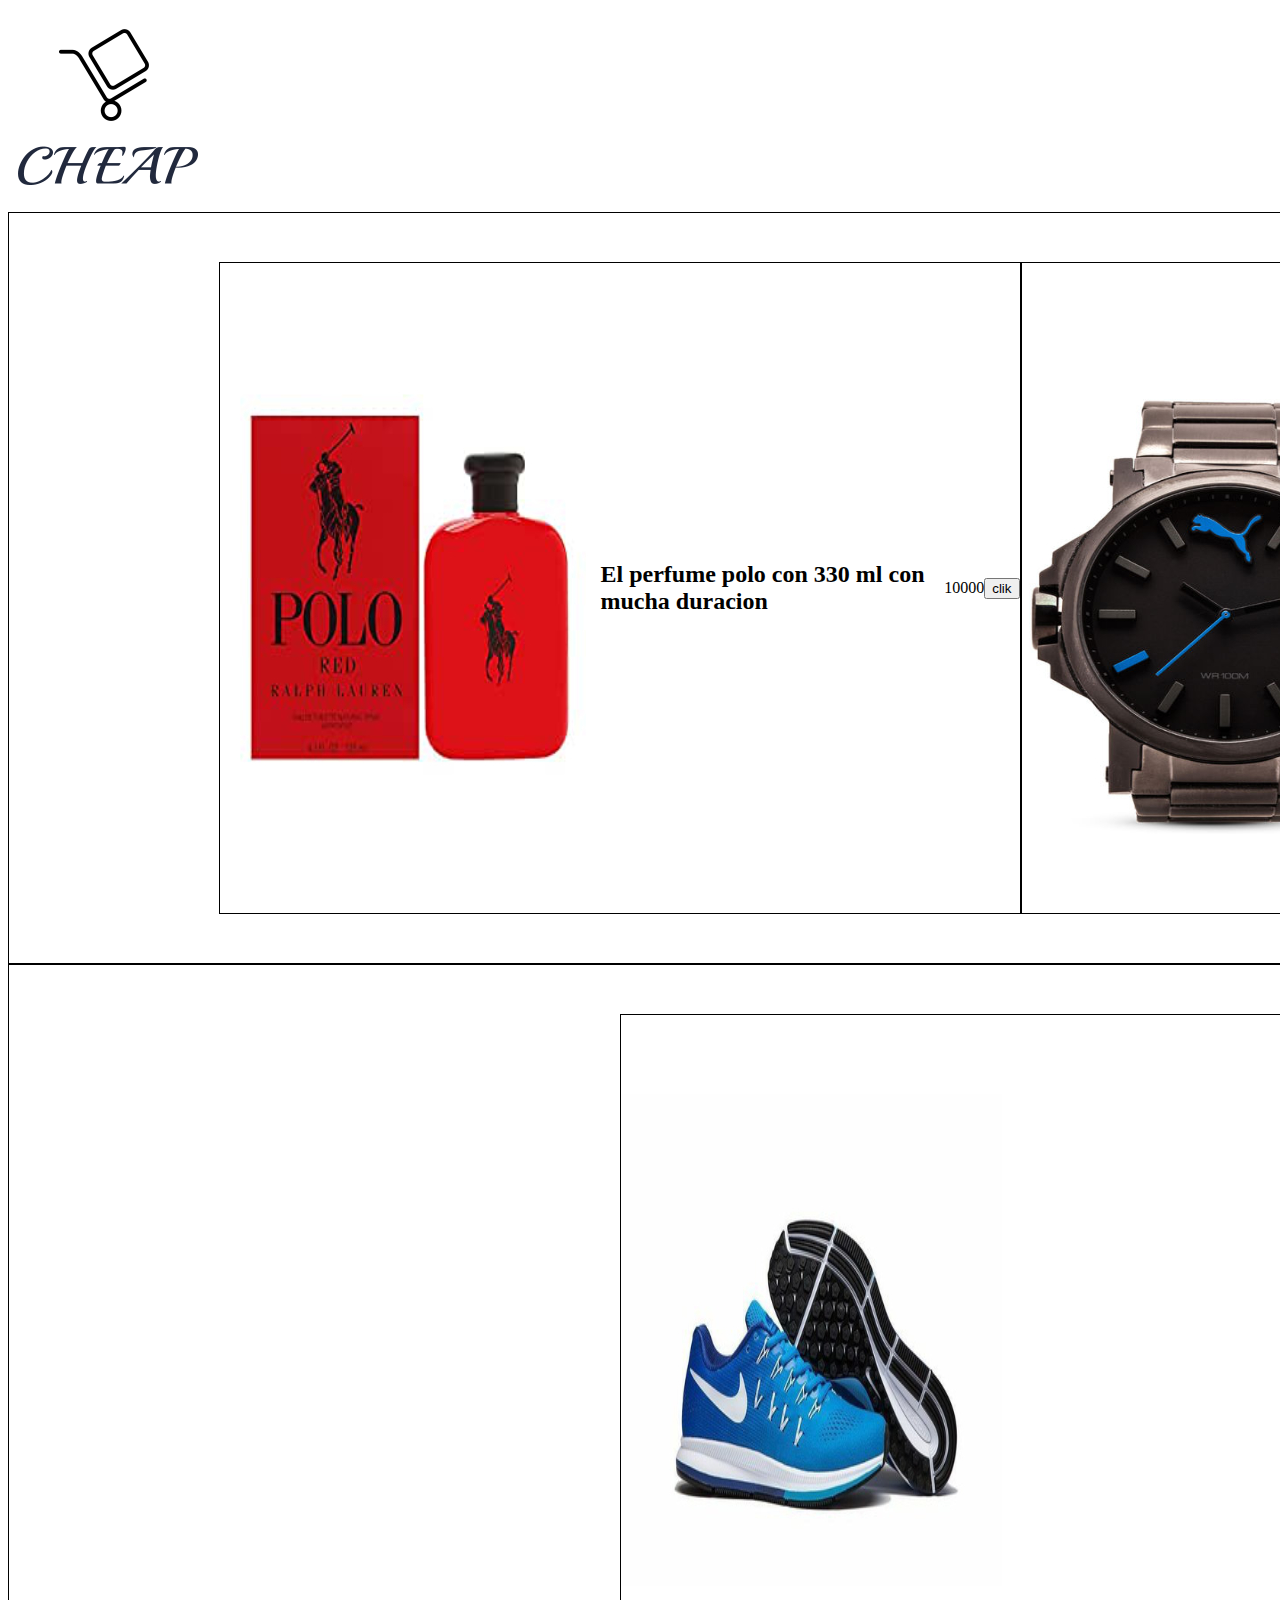
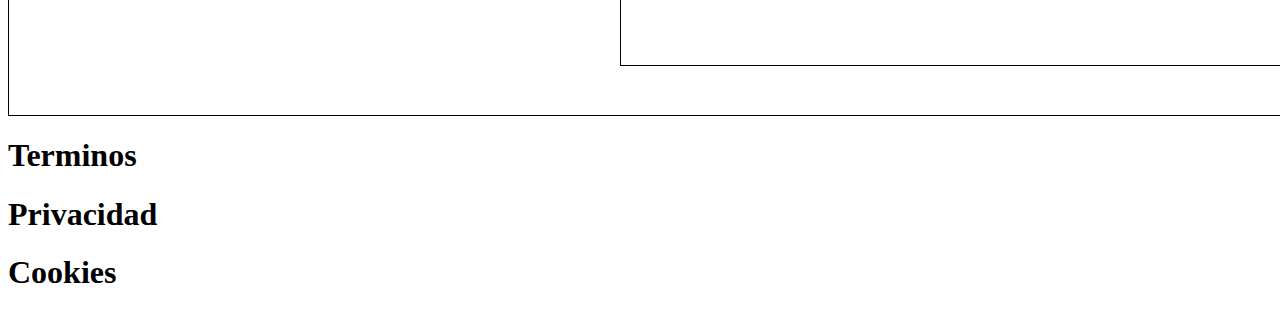
<file: Proyecto_final/index.html>
<!DOCTYPE html>
<html>
<head>
	<title>GREAP</title>
	<link rel="stylesheet" type="text/css" href="Stilo/estilo.css">
	
</head>
<body id="body">
	<script src="js/logica.js"></script>
	<header id="header">
		<img src="img/LOGO.png">
		<span id="cantidad"></span>
		
	</header>

	<SECTION class="caja">
		<nav id="polo">
			<img src="img/perfumes_polo.jpg">
			<h2>El perfume polo con 330 ml
			con mucha duracion</h2>
			<span>10000</span>
			<button id="btn">clik</button>
		</nav>

		<nav id="reloj">
			<img src="img/reloj_puma.jpg">		
		</nav>
		<nav id="reme">
			<img src="img/reme_adidas.jpg">
		</nav>
	</SECTION>

	<SECTION class="caja2">
		<nav id="sport">
			<img src="img/sport.jpg">	
		</nav>
		<nav id="reme2">
			<img src="img/reme.jpg">	
		</nav>	
	</SECTION>

	<footer>
		<h1>Terminos</h1>
		<h1>Privacidad</h1>
		<h1>Cookies</h1>
	</footer>
</body>
</html>
</file>
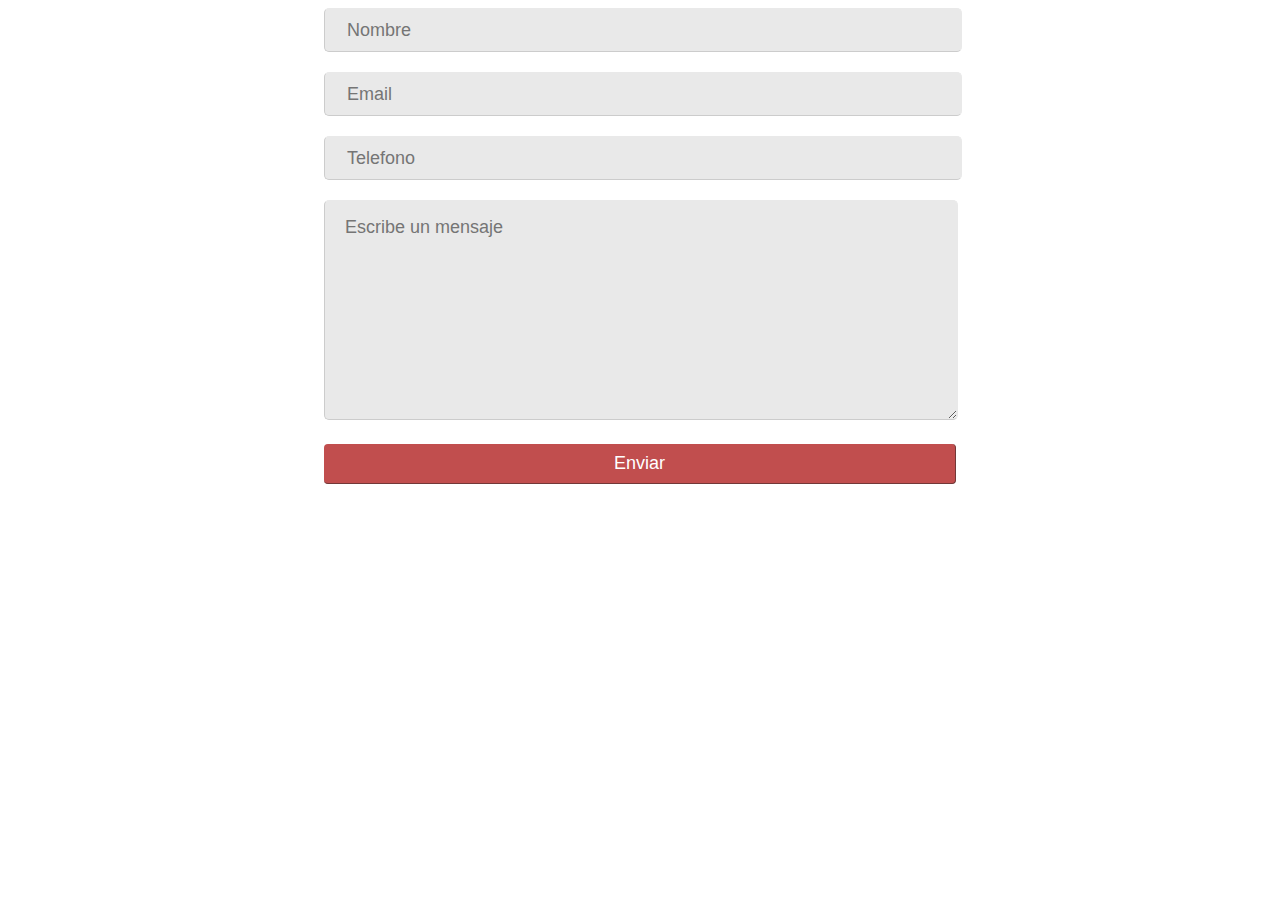
<file: Tarea_4/Fomulario 1/index.html>
<!DOCTYPE html>
<html>
<head>
  <title>Formulario 1</title>
  <link rel="stylesheet" type="text/css" href="css/styles.css">
</head>
<body>
<div class="container">
  <form action="#" class="form-contact" method="post" tabindex="1">
    <input type="text" class="form-contact-input" name="nome" placeholder="Nombre" required />
    <input type="email" class="form-contact-input" name="email" placeholder="Email" required />
    <input type="tel" class="form-contact-input" name="tel" placeholder="Telefono" />
    <textarea class="form-contact-textarea" name="conteudo" placeholder="Escribe un mensaje" required></textarea>
    <button type="submit" class="form-contact-button">Enviar</button>
  </form>
</div>

</body>
</html>
</file>
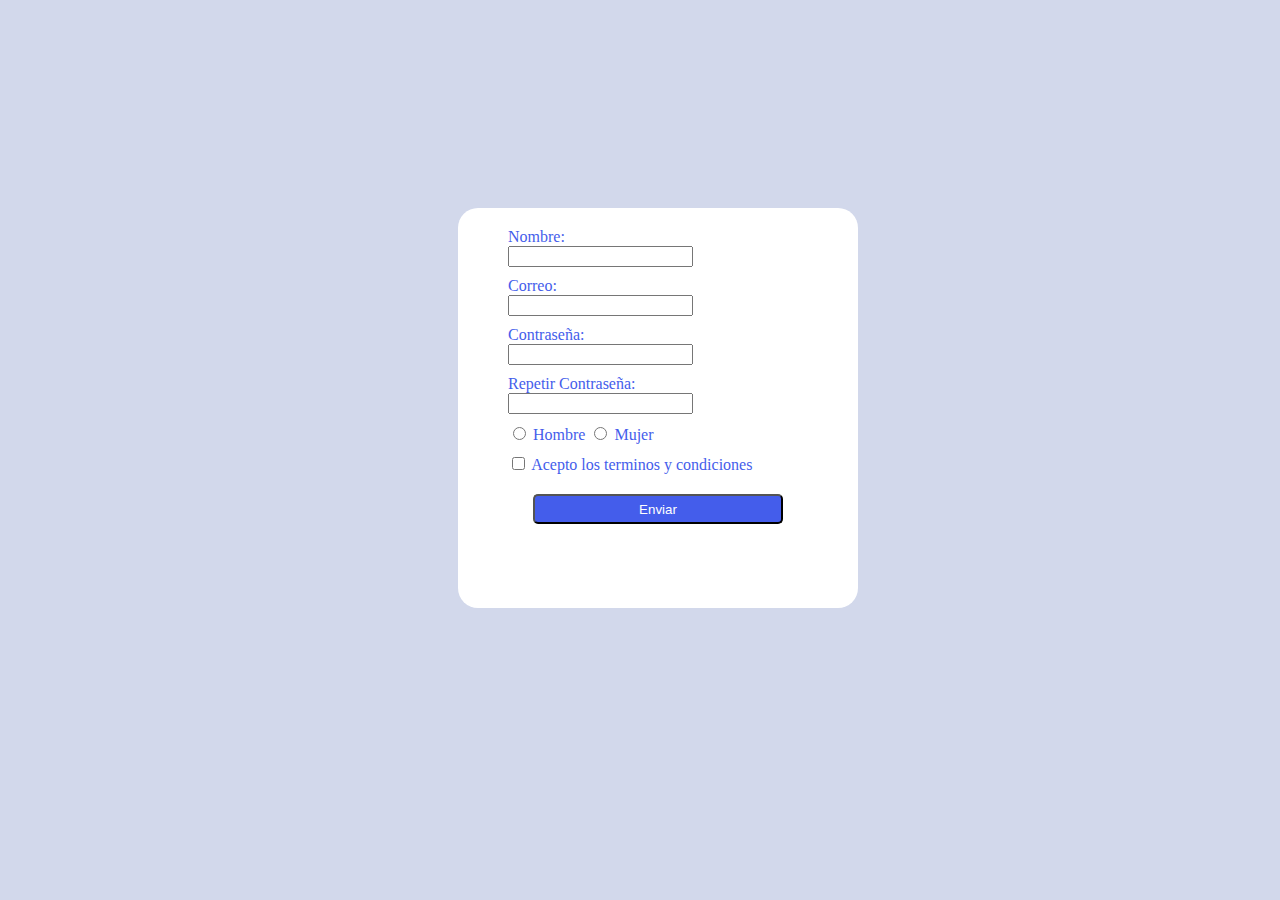
<file: Tarea_4/Fomulario 2/index.html>
<!DOCTYPE html>
<html>
<head>
  <title>Formulario 2</title>
  <link rel="stylesheet" type="text/css" href="css/styles.css">
</head>
<body id="body">
	<div class="contenedor-form">
		<div class="wrap">	
			<form action="" class="formulario" name="formulario_registro" method="get">
				<div class="Principal">
					<div class="input-group1">
						<label class="label" for="nombre">Nombre:</label>
						<br>
						<input type="text" id="nombre" name="nombre">
					</div>
					<div class="input-group2">
						<label class="label" for="email">Correo:</label>
						<br>
						<input type="email" id="email" name="email">
					</div>
					<div class="input-group3">
						<label class="label" for="pass">Contraseña:</label>
						<br>
						<input type="password" id="pass" name="pass">
					</div>
					<div class="input-group4">
						<label class="label" for="pass2">Repetir Contraseña:</label>
						<br>
						<input type="password" id="pass2" name="pass2">
					</div>
					<div class="input-group-radio">
						<input type="radio" name="sexo" id="hombre" value="Hombre">
						<label for="hombre">Hombre</label>

						<input type="radio" name="sexo" id="mujer" value="Mujer">
						<label for="mujer">Mujer</label>
					</div>
					<div class="input-group-checkbox">
						<input type="checkbox" name="terminos" id="terminos" value="true">
						<label for="terminos">Acepto los terminos y condiciones</label>
					</div>
					<input type="submit" id="btn-submit" value="Enviar">
				</div>
			</form>
		</div>
	</div>

</body>
</html>
</file>
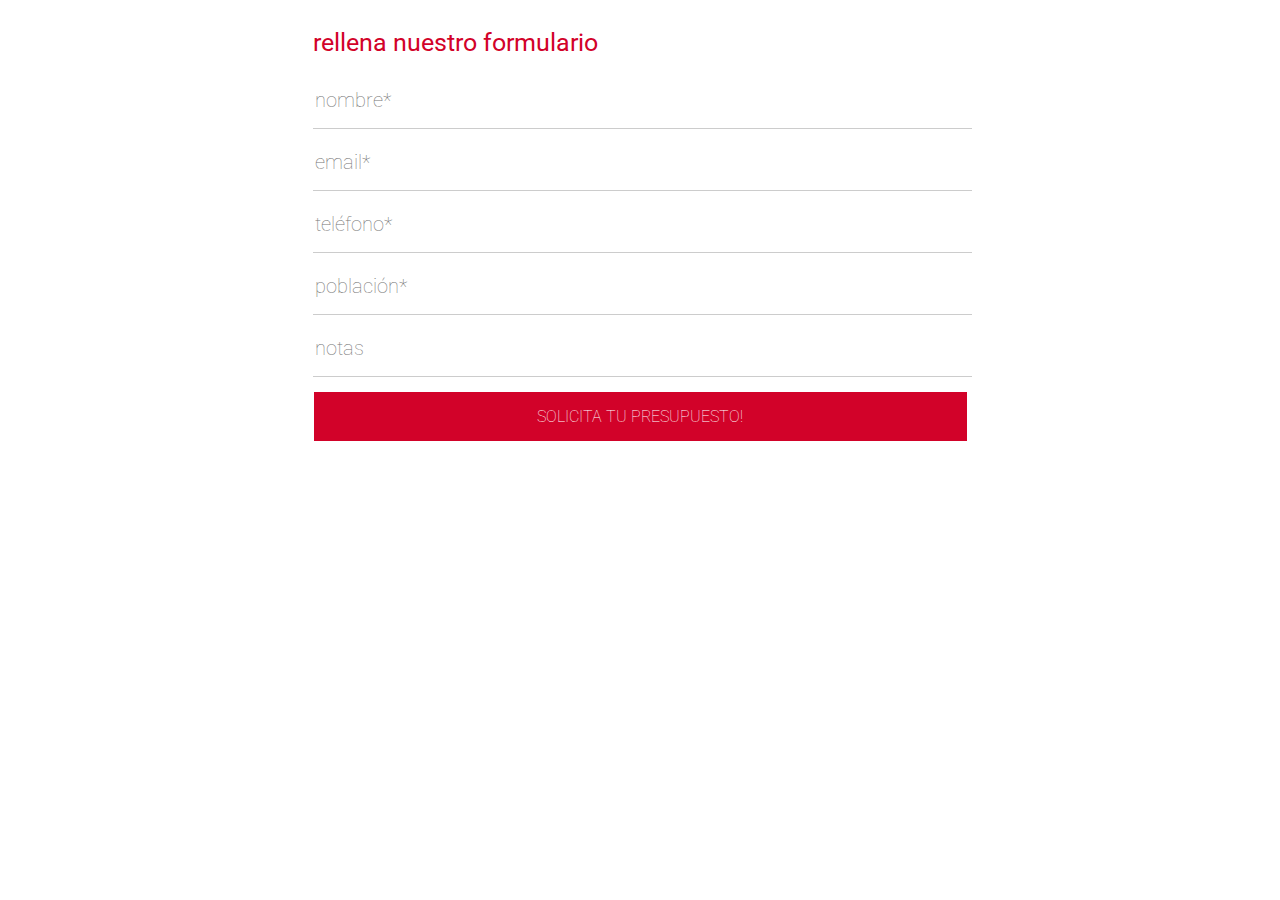
<file: Tarea_4/Fomulario 3/index.html>
<!DOCTYPE html>
<html>
<head>
  <title>Formulario 3</title>
  <link rel="stylesheet" type="text/css" href="css/styles.css">
  
  <link href='https://fonts.googleapis.com/css?family=Roboto:400,100' rel='stylesheet'/>
  <link href='https://fonts.googleapis.com/icon?family=Material+Icons' rel='stylesheet'/>

  <meta http-equiv="Content-Type" content="text/html; charset=utf-8" />
</head>
<body>
<center>

<form id="" action="#">
	<table style="text-align:left; " cellpadding="2" cellspacing="0" border="0" >
		<tr><br/>
		<td style="" colspan="2">
		<span style=" font-family:Roboto; font-size:25px; font-weight:100; color:#D20229;"><b>rellena nuestro formulario</b></span>
		</td>
		</tr><tr valign="top" > 
		 
		</td><td id="" style=""><input   class="boxcontact2" placeholder="nombre*" size="55"</td>
		</tr><tr valign="top" > 
		 
		</td><td id="" style=""><input  class="boxcontact2"  placeholder="email*" size="55" </td>
		</tr><tr valign="top" > 
		 
		</td><td id="" style=""><input class="boxcontact2" placeholder="teléfono*" size="55" </td>
		</tr><tr valign="top" > 
		 
		</td><td id="" style=""><input class="boxcontact2" placeholder="población*" size="55" </td>
		</tr><tr valign="top" > 
		 
		</td><td id="" style=""><input class="boxcontact2" placeholder="notas"size="55"</td>
		</tr><tr><td colspan="2" align="left">

		<input type="submit" value="SOLICITA TU PRESUPUESTO!" class="boton-formulario" />
		</td></tr>
	</table>
</form>
</center>

</body>
</html>
</file>
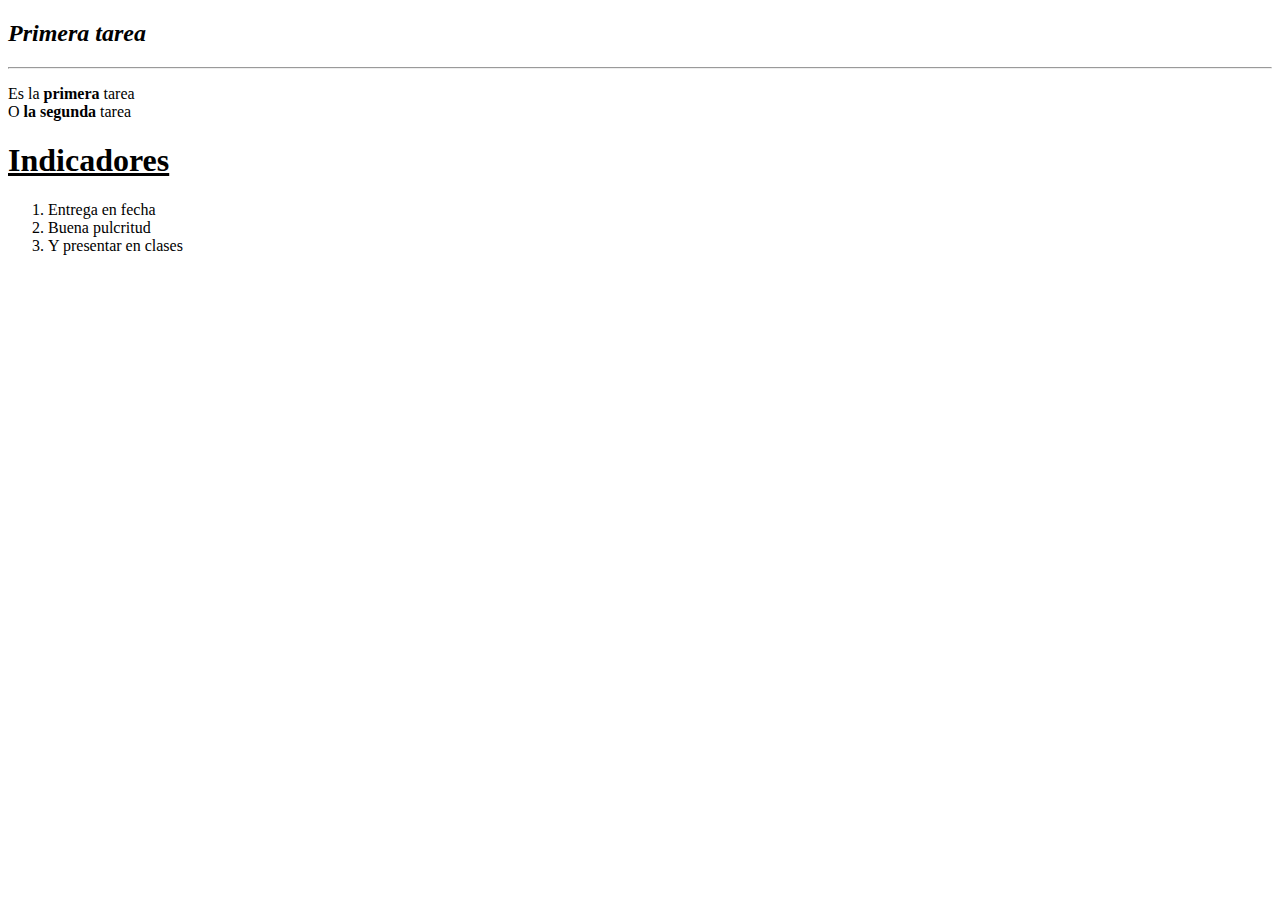
<file: Tarea_1/tarea_1.html>
<!DOCTYPE html>
<html lang="en">
<head>
	<meta charset="UTF-8">
	<meta name="viewport" content="width=device-width, initial-scale=1.0">
	<title>TAREA</title>
</head>
<body>
	<section>
	<h2><i>Primera tarea</i></h2>
	<hr>
	<p>Es la <b>primera</b> tarea <br> O <b>la segunda</b> tarea</p>

	<H1><u>Indicadores</u></h1>
	<ol>
		<li>Entrega en fecha</li>
		<li>Buena pulcritud</li>
		<li>Y presentar en clases</li>   
	</ol>
	</hr>
	</section>
	
</body>
</html>
</file>
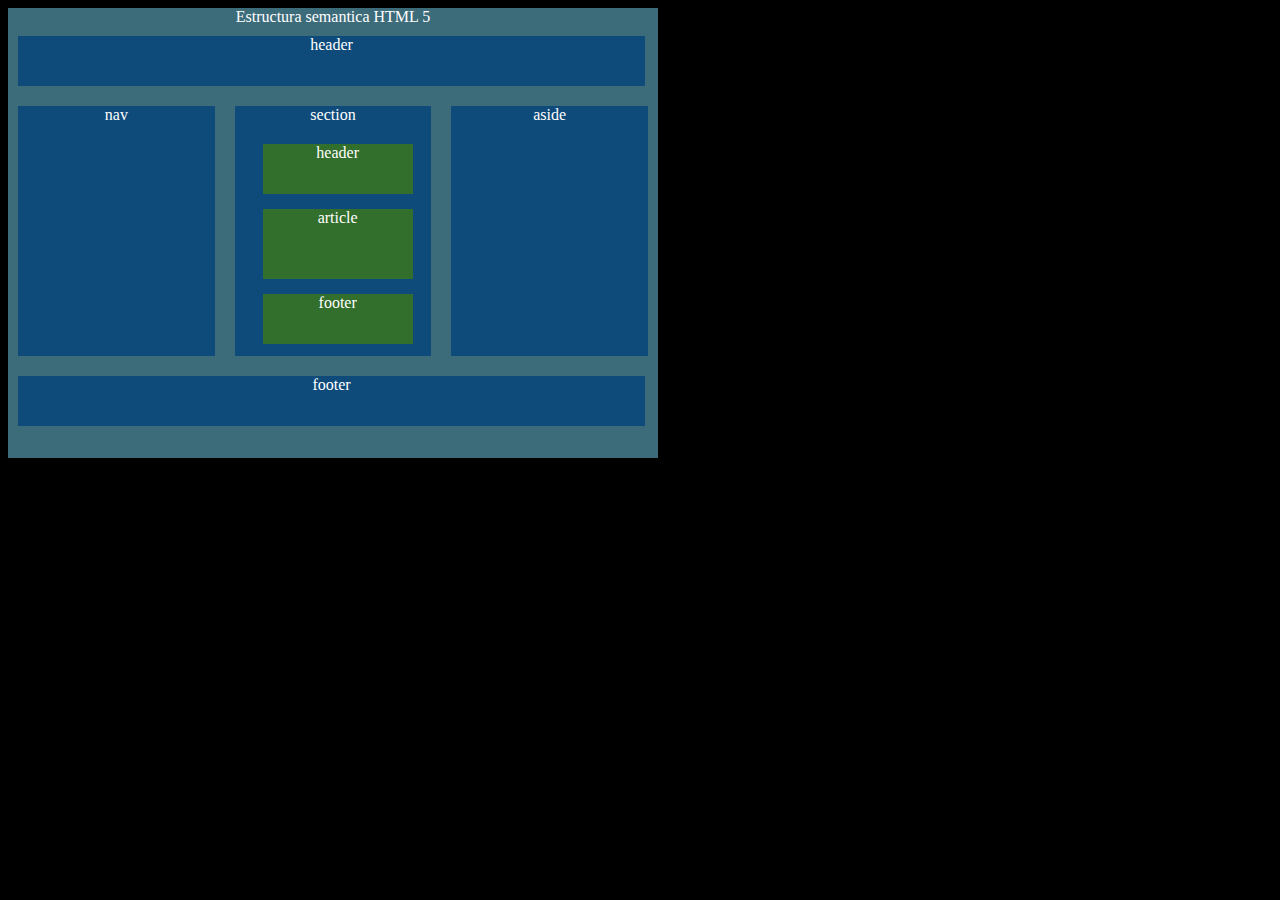
<file: tarea_2/tarea_2.html>
<!DOCTYPE html>
<html lang="en">
<head>
	<meta charset="UTF-8">
	<meta name="viewport" content="width=device-width, initial-scale=1.0">
	<title>TAREA</title>
	<link rel="stylesheet" type="text/css" href="css/tarea_css_2.css">
</head>
<body id="body">

	<div class="Principal">
		<header Class="titulo"> Estructura semantica HTML 5 </header>

		<header class="hea"> header </header>

		<div class="pri">
			<nav> nav </nav>
			<section> 
				section 
				<div>
					<header> header </header>
					<article> article </article>
					<footer> footer </footer>
				</div>
			</section>
			<aside> aside </aside>
		</div>	

		<footer class="foo"> footer </footer>

	</div>
	
</body>
</html>
</file>
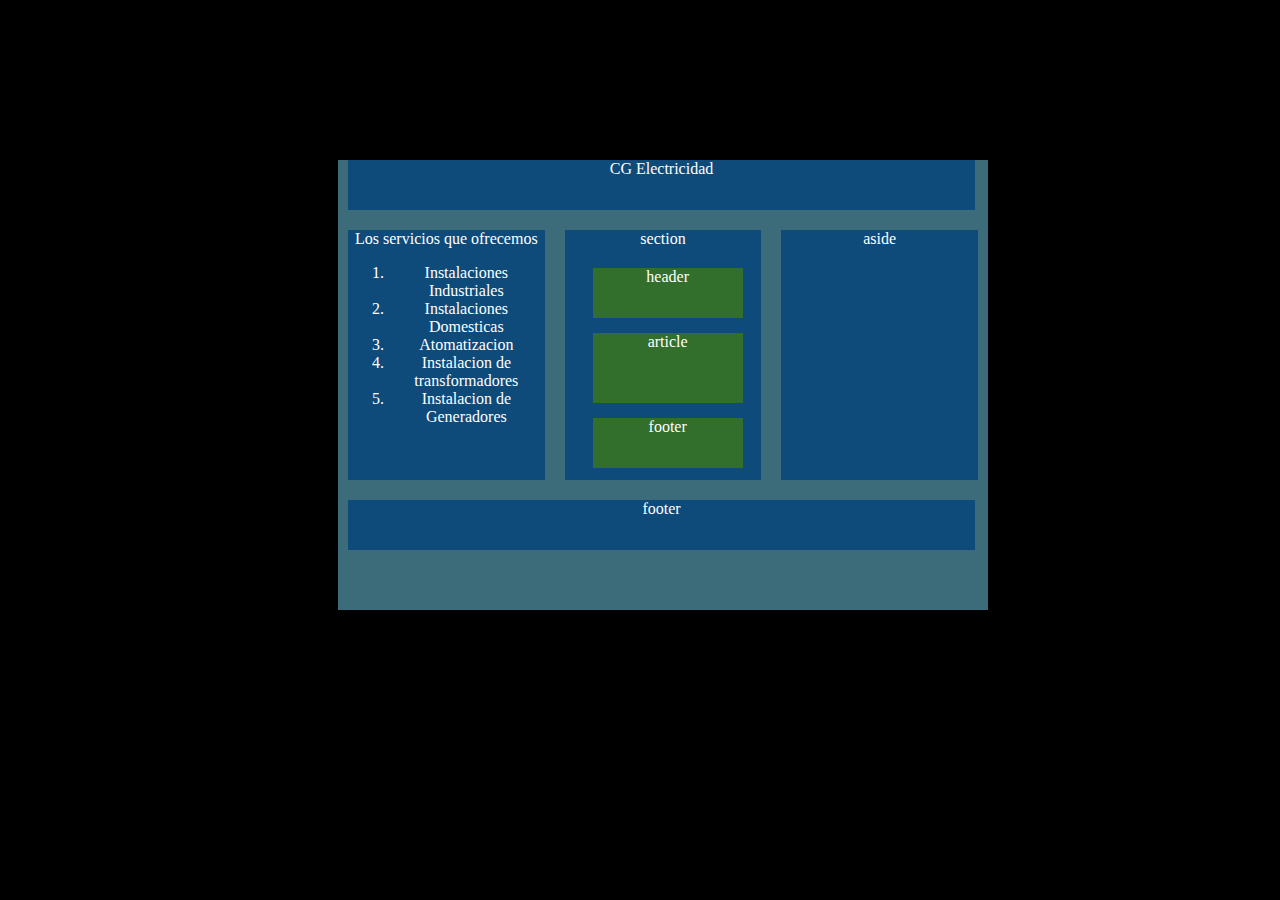
<file: tarea_3/tarea_3.html>
<!DOCTYPE html>
<html lang="en">
<head>
	<meta charset="UTF-8">
	<meta name="viewport" content="width=device-width, initial-scale=1.0">
	<title>TAREA</title>
	<link rel="stylesheet" type="text/css" href="css/tarea_css_3.css">
</head>
<body id="body">

	<div class="Principal">
		

		<header class="hea"> CG Electricidad </header>

		<div class="pri">
			<nav> Los servicios que ofrecemos 
				<ol>
				  <li>Instalaciones Industriales</li>
				  <li>Instalaciones Domesticas</li>
				  <li>Atomatizacion</li>
				  <li>Instalacion de transformadores</li>
				  <li>Instalacion de Generadores </li>
				</ol>
			 </nav>
			<section> 
				section 
				<div>
					<header> header </header>
					<article> article </article>
					<footer> footer </footer>
				</div>
			</section>
			<aside> aside </aside>
		</div>	

		<footer class="foo"> footer </footer>

	</div>
	
</body>
</html>
</file>
<file: Proyecto_final/Stilo/estilo.css>
#body{
	background-color: white;

}


.ada{
  color: red;
}


.caja{
  width: 2825px;
  height: 750px;
  border: 1px solid black; 
  display: flex;
  align-items: center;
  justify-content: center;
}

#polo {
  width: 800px;
  height: 650px;
  border: 1px solid black; 
  display: flex;
  align-items: center;
}

#reloj {
  width: 800px;
  height: 650px;
  border: 1px solid black; 
  display: flex;
  align-items: center;

}

#reme {
  width: 800px;
  height: 650px;
  border: 1px solid black; 
  display: flex;
  align-items: center;
}




.caja2{
  width: 2825px;
  height: 750px;
  border: 1px solid black; 
  /**
*es para hacer que las cajas sean flexibles
*/
  display: flex;
  align-items: center;
 /**
*es para poder centrar todas las cajas
*/
  justify-content: center;
}

#sport {
  width: 800px;
  height: 650px;
  border: 1px solid black; 
  display: flex;
  align-items: center;
}

/**
*codigo no usado todavia
*/
#reloj {
  width: 800px;
  height: 650px;
  border: 1px solid black; 
  display: flex;
  align-items: center;

}

#reme2 {
  width: 800px;
  height: 650px;
  border: 1px solid black; 
  display: flex;
  align-items: center;
}
</file>
<file: Tarea_4/Fomulario 1/css/styles.css>
.container {
  width: 50%;
  margin: 0 auto;
}

.form-contact {
  width: 100%;
  font-family: "Arial", Times, serif;
}

.form-contact-input {
  width: 100%;
  color: #292929;
  font-size: 18px;
  background-color: #E9E9E9;
  border: 1px solid #E9E9E9;
  -moz-border-radius: 5px;
  -webkit-border-radius: 5px;
  border-radius: 5px;
  height: 40px;
  margin-bottom: 20px;
  border-bottom: 1px solid #ccc;
  border-left: 1px solid #ccc;
  text-indent: 20px;
}

.form-contact-textarea {
  width: 100%;
  color: #292929;
  font-size: 18px;
  background-color: #E9E9E9;
  border: 1px solid #E9E9E9;
  -moz-border-radius: 5px;
  -webkit-border-radius: 5px;
  border-radius: 5px;
  height: 200px;
  margin-bottom: 20px;
  border-bottom: 1px solid #ccc;
  border-left: 1px solid #ccc;
  text-indent: 20px;
  padding-top: 16px;
  padding-left: 0;
  padding-right: 0;
  font-family: "Arial", Times, serif;
}

.form-contact-button {
  width: 100%;
  font-size: 18px;
  border-radius: 4px;
  color: #fff;
  height: 40px;
  opacity: .8;
  margin-bottom: 20px;
  cursor: pointer;
  background: #B22222;
  display: block;
  border: none;
  border-bottom: 1px solid #500707;
  border-right: 1px solid #500707;
  transition: 1s;
}

.form-contact-button:hover {
  opacity: 1;
}
</file>
<file: Tarea_4/Fomulario 2/css/styles.css>
#body{
	background-color: #D2D8EB;
	color: #445DEB;
}

.Principal{
	
	position: relative;
    top: 200px;
    left: 450px;
	/* Altura */
	height: 400px;
	/* Anchor */
	width: 400px;
	background-color: white;
	border-radius: 20px;
}

#btn-submit{
	position: relative;
    top: 90px;
    left: 75px;
	background-color: #445DEB;
  	border-radius: 5px;
  	width: 250px;
    height: 30px;
    color: white;

}

.label{
	width  : 740px;
    height : 498px;
    margin : 0 auto;
} 

.input-group1{
	position: relative;
    top: 20px;
    left: 50px;
}
.input-group2{
	position: relative;
    top: 30px;
    left: 50px;
}
.input-group3{
	position: relative;
    top: 40px;
    left: 50px;
}
.input-group4{
	position: relative;
    top: 50px;
    left: 50px;
}
.input-group-checkbox{
	position: relative;
    top: 70px;
    left: 50px;
}
.input-group-radio{
	position: relative;
    top: 60px;
    left: 50px;
}
</file>
<file: Tarea_4/Fomulario 3/css/styles.css>
.boxcontact2
{
position: relative;
margin: 0 auto;
top: 10px;
width: 100%;
height: 55px;
border: none;
border-bottom: 1px solid #cccccc;
background-color: #ffffff;
font-size: 20px;
font-family:Roboto;
font-weight: 100;
color: #0364AB;
}

.boton-formulario
{
position: relative;
top: 20px;
width:100%;
margin: 0px;
background-color: #D20229;
padding: 15px 15px 15px 15px;
border: solid 1px #ffffff;
font-size: 16px;
font-family:Roboto;
font-weight:100;
color:white;
}

.boton-formulario:hover
{
background-color: #004265;
border: solid 1px #ffffff;
color: #ffffff;
cursor: pointer;
}
</file>
<file: tarea_2/css/tarea_css_2.css>
#body {
  background-color: black;
  /* familia tipografica */
  font-family: 'calibri';
  /* color */
  color: white;
  /* para centrar la lettra */
  text-align: center;
}

.Principal {

	/* Altura */
	height: 450px;
	/* Anchor */
	width: 650px;
	/* Para alinear las cosas */
  	align-items: flex-start;
  	/* Color */
    background-color: #3C6B7A;
    
}

.hea{
		/* Altura */
	height: 50px;
	/* Anchor */
	width: 627px;
	/* Para alinear las cosas */
  	align-items: flex-start;
  	/* Color */
    background-color: #0E4B7A;
    /* el margen entre dos elementos  */
 	margin: 10px;
}


.pri {
	/* Es para ordenar en cuadros  */
	display: flex;
}


.pri nav{

	/* Altura */
	height: 250px;
	/* Anchor */
	width: 200px;
	/* Para alinear las cosas */
  	align-items: flex-start;
  	/* Color */
    background-color: #0E4B7A;
    /* el margen entre dos elementos  */
 	margin: 10px;
}




.pri section{
		/* Altura */
	height: 250px;
	/* Anchor */
	width: 200px;
	/* Para alinear las cosas */
  	align-items: flex-start;
  	/* Color */
    background-color: #0E4B7A;
    /* el margen entre dos elementos  */
 	margin: 10px;


}

.pri aside{
		/* Altura */
	height: 250px;
	/* Anchor */
	width: 200px;
	/* Para alinear las cosas */
  	align-items: center;
  	/* Color */
    background-color: #0E4B7A;
    /* el margen entre dos elementos  */
 	margin: 10px;
}


.pri header{
		/* Altura */
	height: 50px;
	/* Anchor */
	width: 150px;
	/* Para alinear las cosas */
  	align-items: flex-start;
  	/* Color */
    background-color: #326E2C;
    /* el margen entre dos elementos  */
 	margin: 10px;

 	position: relative;
    top: 10px;
    left: 18px;
}

.pri article{
		/* Altura */
	height: 70px;
	/* Anchor */
	width: 150px;
	/* Para alinear las cosas */
  	align-items: flex-start;
  	/* Color */
    background-color: #326E2C;
    /* el margen entre dos elementos  */
 	margin: 10px;

 	position: relative;
    top: 15px;
    left: 18px;
}

.pri footer{
		/* Altura */
	height: 50px;
	/* Anchor */
	width: 150px;
	/* Para alinear las cosas */
  	align-items: flex-start;
  	/* Color */
    background-color: #326E2C;
    /* el margen entre dos elementos  */
 	margin: 10px;

 	position: relative;
    top: 20px;
    left: 18px;

}








.foo{
		/* Altura */
	height: 50px;
	/* Anchor */
	width: 627px;
	/* Para alinear las cosas */
  	align-items: flex-start;
  	/* Color */
    background-color: #0E4B7A;
    /* el margen entre dos elementos  */
 	margin: 10px;
}
</file>
<file: tarea_3/css/tarea_css_3.css>
#body {
  background-color: black;
  /* familia tipografica */
  font-family: 'calibri';
  /* color */
  color: white;
  /* para centrar la lettra */
  text-align: center;
}

.Principal {

	/* Altura */
	height: 450px;
	/* Anchor */
	width: 650px;
	/* Para alinear las cosas */
  	align-items: flex-start;
  	/* Color */
    background-color: #3C6B7A;

    position: relative;
    top: 150px;
    left: 330px;
    
}

.hea{
		/* Altura */
	height: 50px;
	/* Anchor */
	width: 627px;
	/* Para alinear las cosas */
  	align-items: flex-start;
  	/* Color */
    background-color: #0E4B7A;
    /* el margen entre dos elementos  */
 	margin: 10px;
}


.pri {
	/* Es para ordenar en cuadros  */
	display: flex;
}


.pri nav{

	/* Altura */
	height: 250px;
	/* Anchor */
	width: 200px;
	/* Para alinear las cosas */
  	align-items: flex-start;
  	/* Color */
    background-color: #0E4B7A;
    /* el margen entre dos elementos  */
 	margin: 10px;
}




.pri section{
		/* Altura */
	height: 250px;
	/* Anchor */
	width: 200px;
	/* Para alinear las cosas */
  	align-items: flex-start;
  	/* Color */
    background-color: #0E4B7A;
    /* el margen entre dos elementos  */
 	margin: 10px;


}

.pri aside{
		/* Altura */
	height: 250px;
	/* Anchor */
	width: 200px;
	/* Para alinear las cosas */
  	align-items: center;
  	/* Color */
    background-color: #0E4B7A;
    /* el margen entre dos elementos  */
 	margin: 10px;
}


.pri header{
		/* Altura */
	height: 50px;
	/* Anchor */
	width: 150px;
	/* Para alinear las cosas */
  	align-items: flex-start;
  	/* Color */
    background-color: #326E2C;
    /* el margen entre dos elementos  */
 	margin: 10px;

 	position: relative;
    top: 10px;
    left: 18px;
}

.pri article{
		/* Altura */
	height: 70px;
	/* Anchor */
	width: 150px;
	/* Para alinear las cosas */
  	align-items: flex-start;
  	/* Color */
    background-color: #326E2C;
    /* el margen entre dos elementos  */
 	margin: 10px;

 	position: relative;
    top: 15px;
    left: 18px;
}

.pri footer{
		/* Altura */
	height: 50px;
	/* Anchor */
	width: 150px;
	/* Para alinear las cosas */
  	align-items: flex-start;
  	/* Color */
    background-color: #326E2C;
    /* el margen entre dos elementos  */
 	margin: 10px;

 	position: relative;
    top: 20px;
    left: 18px;

}








.foo{
		/* Altura */
	height: 50px;
	/* Anchor */
	width: 627px;
	/* Para alinear las cosas */
  	align-items: flex-start;
  	/* Color */
    background-color: #0E4B7A;
    /* el margen entre dos elementos  */
 	margin: 10px;
}
</file>
